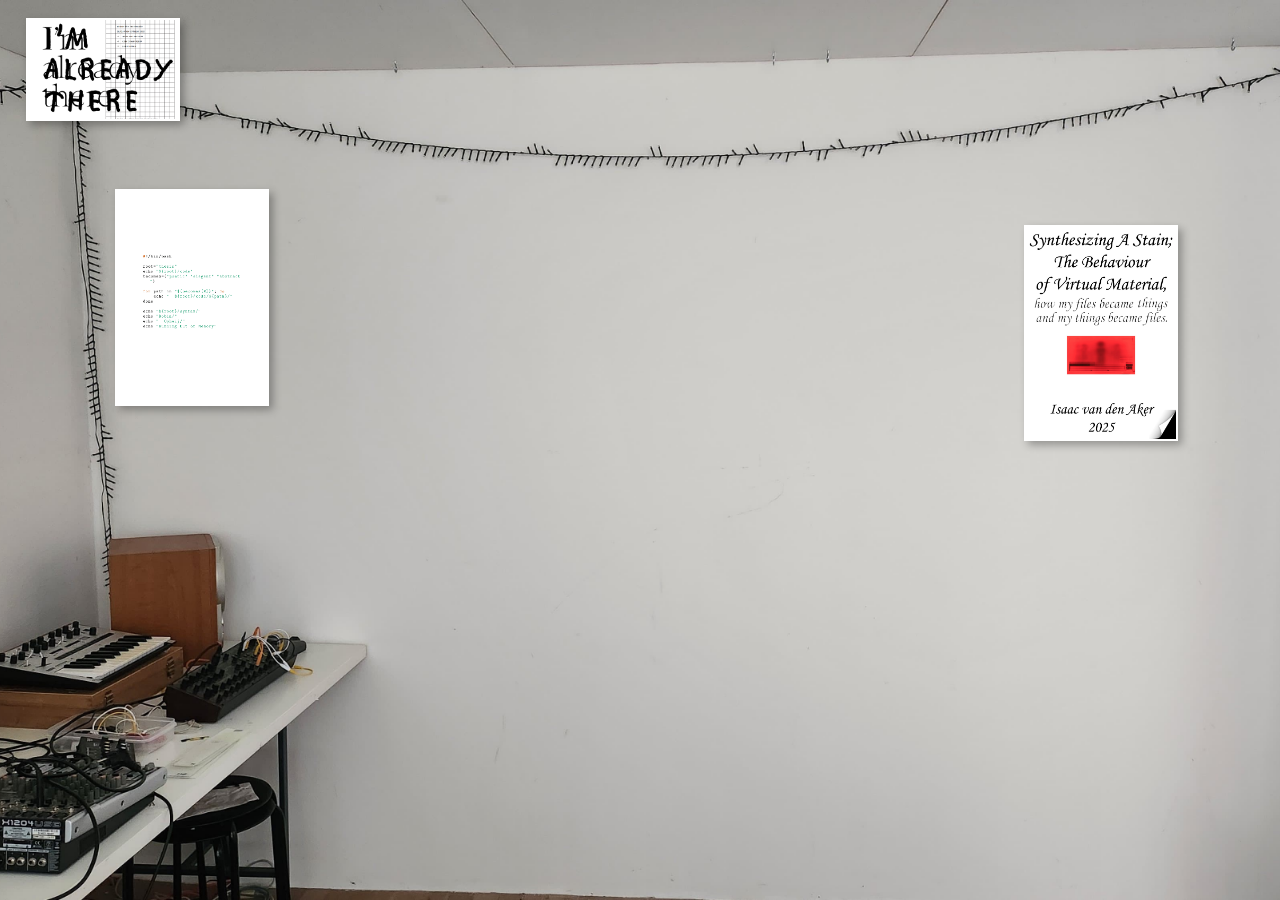
<file: index.html>
<!DOCTYPE html>
<html lang="en">
<head>
  <meta charset="UTF-8">
  <title>Virtual Wall</title>
  <link rel="stylesheet" href="style.css">
</head>
<body>
  <div class="wall">

    <div class="item" style="top: 2%; left: 2%;">
      <img src="assets/logo.png" alt="Decorative Image">
    </div>
    
    <a href="thesis-pdfs/Isaac.pdf" class="item" style="top: 25%; left: 80%;">
      <img src="assets/Isaacs.jpg" alt="Picture 1">
    </a>

    <a href="thesis-folder/robin/binbash.html" class="item" style="top: 21%; left: 9%;">
      <img src="assets/robinCover.png" alt="Picture 2">
    </a>

  </div>
</body>
</html>
</file>
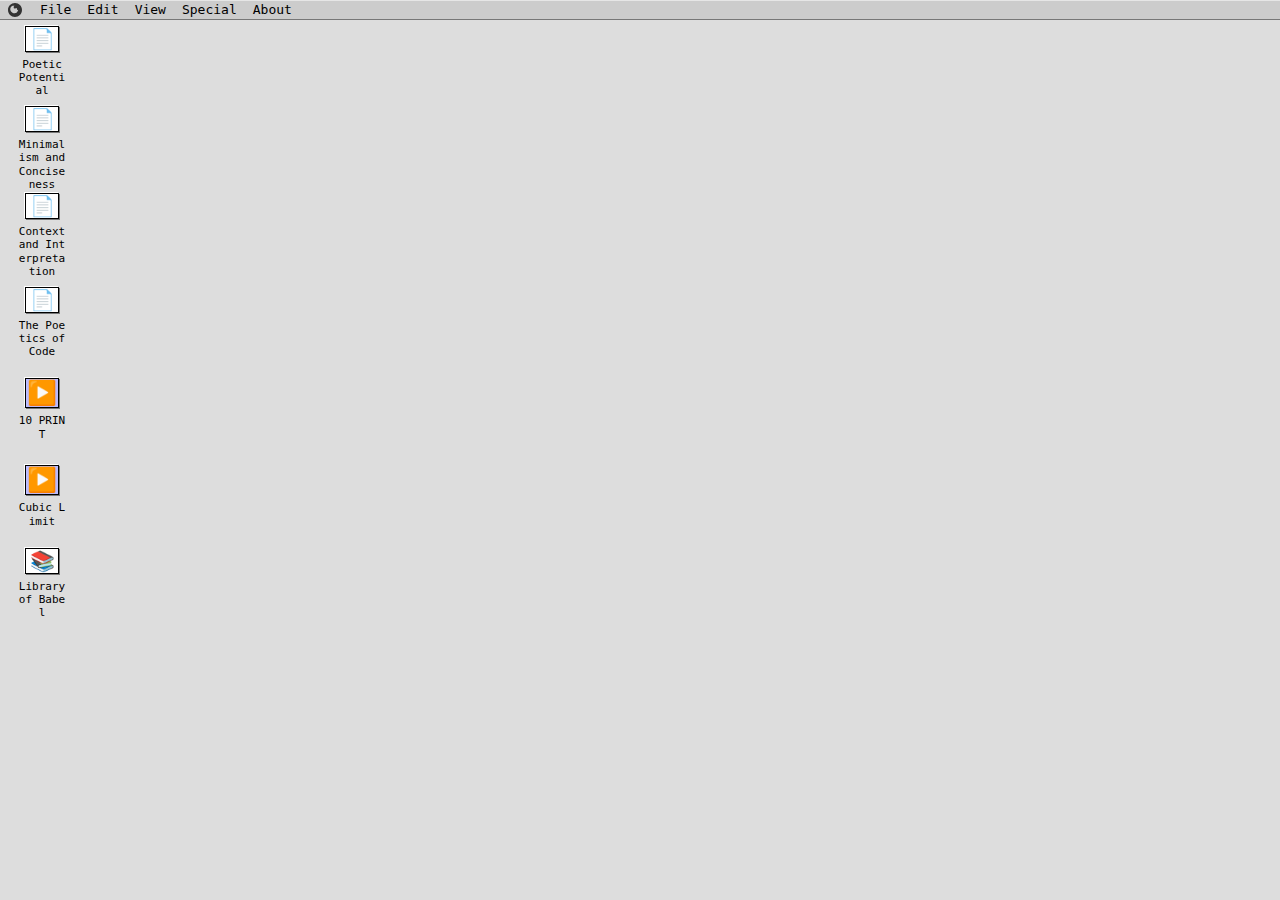
<file: thesis-folder/Robin Backup/binbash.html>
<!DOCTYPE html>
<html lang="en">
<head>
    <meta charset="UTF-8">
    <meta name="viewport" content="width=device-width, initial-scale=1.0">
    <title>BinBash</title>
      <link rel="stylesheet" href="css/styles.css">
    </head>
<body>
    <div id="menu-bar">
        <!-- Apple Logo SVG -->
        <svg class="apple-logo" viewBox="0 0 100 100">
            <path d="M50 0C22.4 0 0 22.4 0 50s22.4 50 50 50 50-22.4 50-50S77.6 0 50 0z M72.6 47.9c-0.1 2.9-0.8 5.7-1.9 8.3c-1.1 2.6-2.5 5-4.2 7.1c-1.7 2.1-3.7 4-5.9 5.5c-2.3 1.5-4.7 2.7-7.2 3.5c-2.6 0.8-5.3 1.2-8.1 1.2c-3.7 0-7.3-0.8-10.7-2.3c-3.4-1.5-6.5-3.6-9.2-6.2c-2.7-2.7-5-5.8-6.6-9.3c-1.7-3.5-2.5-7.3-2.5-11.2c0-4.6 0.9-8.7 2.8-12.3c1.9-3.6 4.5-6.5 7.9-8.7c3.4-2.2 7.2-3.3 11.4-3.3c3.2 0 6.3 0.6 9.3 1.9c3 1.3 5.7 3.1 8.1 5.4c2.4 2.3 4.3 4.9 5.8 7.9c1.5 3 2.5 6.2 3 9.7c0.2 1 0.3 2.1 0.4 3.1c0 0.1 0.1 0.3 0.1 0.4c0.1 0.5 0.1 0.9 0.1 1.4L72.6 47.9zM55.8 17.5c-0.8-0.2-1.6-0.3-2.5-0.3c-3.9 0-7 1.2-9.3 3.5c-2.3 2.4-3.5 5.5-3.5 9.4c0 0.9 0.1 1.9 0.3 2.8c0.2 0.9 0.5 1.7 0.9 2.5c0.4 0.8 0.9 1.5 1.6 2.1c0.7 0.6 1.4 1.1 2.2 1.4c0.8 0.4 1.7 0.6 2.6 0.7c0.9 0.1 1.9 0.2 2.8 0.2c3.9 0 7-1.2 9.3-3.5c2.3-2.4 3.5-5.5 3.5-9.4c0-0.9-0.1-1.9-0.3-2.8c-0.2-0.9-0.5-1.7-0.9-2.5c-0.4-0.8-0.9-1.5-1.6-2.1c-0.7-0.6-1.4-1.1-2.2-1.4c-0.8-0.4-1.7-0.6-2.6-0.7c-0.9-0.1-1.9-0.2-2.8-0.2L55.8 17.5z"/>
        </svg>
        <div class="menu-item" id="file-menu">
            File
            <div class="dropdown-content" id="file-dropdown">
                <div class="menu-sub-item" onclick="closeAllWindows()">Close All Windows</div>
                <div class="separator"></div>
                <div class="menu-sub-item" onclick="hideAllDropdowns()">Quit Finder</div>
            </div>
        </div>
        <div class="menu-item" id="edit-menu">Edit</div>
        <div class="menu-item" id="view-menu">View</div>
        <div class="menu-item" id="special-menu">Special</div>
        <div class="menu-item" id="about-menu">About</div>
    </div>

    <!-- Desktop Icons Container (for better positioning logic) -->
    <div id="desktop-icons-container">
        <!-- Icons will be dynamically injected here -->
    </div>

    <!-- About This Mac Modal -->
    <div id="aboutModal" class="modal" style="display: none;">
        <div class="modal-content">
            <div class="modal-close-button" onclick="closeModal('aboutModal')"></div>
            <div class="modal-title">About This Mac</div>
            <p>Poetic Potential - Thesis Viewer</p>
            <p>Version 6.08</p>
            <p>Built with HTML, CSS, and JavaScript</p>
            <p>&copy; 2025 Robin Opheij</p>
            <button onclick="closeModal('aboutModal')">OK</button>
        </div>
    </div>

    <script src="scripts/script.js"></script>

   </body>
</html>
</file>
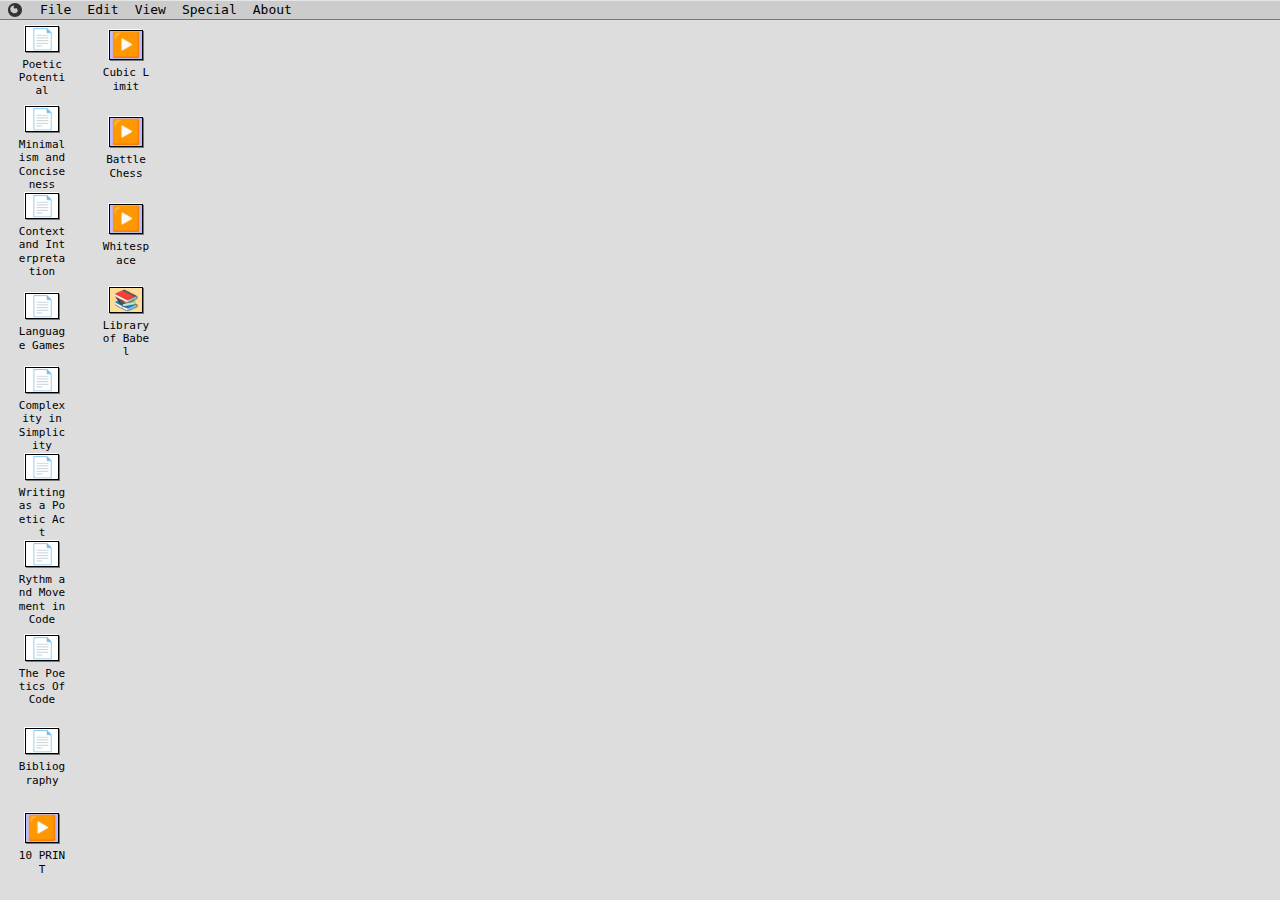
<file: thesis-folder/robin/binbash.html>
<!DOCTYPE html>
<html lang="en">
<head>
    <meta charset="UTF-8">
    <meta name="viewport" content="width=device-width, initial-scale=1.0">
    <title>BinBash</title>
    <link rel="stylesheet" href="css/styles.css">
</head>
<body>
    <div id="menu-bar">
        <svg class="apple-logo" viewBox="0 0 100 100" onclick="window.app.openAppleLink()">
            <path d="M50 0C22.4 0 0 22.4 0 50s22.4 50 50 50 50-22.4 50-50S77.6 0 50 0z M72.6 47.9c-0.1 2.9-0.8 5.7-1.9 8.3c-1.1 2.6-2.5 5-4.2 7.1c-1.7 2.1-3.7 4-5.9 5.5c-2.3 1.5-4.7 2.7-7.2 3.5c-2.6 0.8-5.3 1.2-8.1 1.2c-3.7 0-7.3-0.8-10.7-2.3c-3.4-1.5-6.5-3.6-9.2-6.2c-2.7-2.7-5-5.8-6.6-9.3c-1.7-3.5-2.5-7.3-2.5-11.2c0-4.6 0.9-8.7 2.8-12.3c1.9-3.6 4.5-6.5 7.9-8.7c3.4-2.2 7.2-3.3 11.4-3.3c3.2 0 6.3 0.6 9.3 1.9c3 1.3 5.7 3.1 8.1 5.4c2.4 2.3 4.3 4.9 5.8 7.9c1.5 3 2.5 6.2 3 9.7c0.2 1 0.3 2.1 0.4 3.1c0 0.1 0.1 0.3 0.1 0.4c0.1 0.5 0.1 0.9 0.1 1.4L72.6 47.9zM55.8 17.5c-0.8-0.2-1.6-0.3-2.5-0.3c-3.9 0-7 1.2-9.3 3.5c-2.3 2.4-3.5 5.5-3.5 9.4c0 0.9 0.1 1.9 0.3 2.8c0.2 0.9 0.5 1.7 0.9 2.5c0.4 0.8 0.9 1.5 1.6 2.1c0.7 0.6 1.4 1.1 2.2 1.4c0.8 0.4 1.7 0.6 2.6 0.7c0.9 0.1 1.9 0.2 2.8 0.2c3.9 0 7-1.2 9.3-3.5c2.3-2.4 3.5-5.5 3.5-9.4c0-0.9-0.1-1.9-0.3-2.8c-0.2-0.9-0.5-1.7-0.9-2.5c-0.4-0.8-0.9-1.5-1.6-2.1c-0.7-0.6-1.4-1.1-2.2-1.4c-0.8-0.4-1.7-0.6-2.6-0.7c-0.9-0.1-1.9-0.2-2.8-0.2L55.8 17.5z"/>
        </svg>
        <div class="menu-item" id="file-menu">
            File
            <div class="dropdown-content" id="file-dropdown">
                <div class="menu-sub-item" onclick="window.app.openAppleLink()">Go to main page</div>
                <div class="separator"></div>
                <div class="menu-sub-item" onclick="window.app.hideAllDropdowns()">Quit Finder</div>
            </div>
        </div>
        <div class="menu-item" id="edit-menu">Edit</div>
        <div class="menu-item" id="view-menu">View</div>
        <div class="menu-item" id="special-menu">Special</div>
        <div class="menu-item" id="about-menu" onclick="window.app.openModal('aboutModal')">About</div>
    </div>

    <div id="desktop-icons-container">
        </div>

    <div id="aboutModal" class="modal" style="display: none;">
        <div class="modal-content">
            <div class="modal-close-button" onclick="window.app.closeModal('aboutModal')"></div>
            <div class="modal-title">About This Mac</div>
            <p>Poetic Potential - Thesis Viewer</p>
            <p>Version 6.08</p>
            <p>Built with HTML, CSS, and JavaScript</p>
            <p>&copy; 2025 Robin Opheij</p>
            <button onclick="window.app.closeModal('aboutModal')">OK</button>
        </div>
    </div>

    <div id="messageModal" class="modal" style="display: none;">
        <div class="modal-content">
            <div class="modal-close-button" onclick="window.app.closeModal('messageModal')"></div>
            <div class="modal-title" id="messageModalTitle"></div>
            <p id="messageModalText"></p>
            <button onclick="window.app.closeModal('messageModal')">OK</button>
        </div>
    </div>

    <script src="scripts/utils.js"></script>
    <script src="scripts/tenPrint.js"></script>
    <script src="scripts/cubicLimit.js"></script>
    <script src="scripts/libraryOfBabel.js"></script>
    <script src="scripts/battleChess.js"></script>
    <script src="scripts/whitespace.js"></script>
    <script src="scripts/desktopItems.js"></script>
    <script src="scripts/main.js"></script>
</body>
</html>
</file>
<file: style.css>
html, body {
  margin: 0;
  padding: 0;
  height: 100%;
  overflow: hidden;
}

.wall {
  position: relative;
  width: 100vw;
  height: 100vh;
  background-image: url('assets/background.jpg');
  background-size: cover;
  background-position: center;
  background-repeat: no-repeat;
}

/* Each item on the wall */
.item {
  position: absolute;
  cursor: pointer;
}

/* Optional: style images */
.item img {
  max-width: 150px;
  border: 3px solid white;
  box-shadow: 2px 2px 10px rgba(0, 0, 0, 0.5);
  transition: transform 0.3s ease;
}

.item:hover img {
  transform: scale(1.05);
}

/* Optional: style text */
.item.text {
  font-family: 'Arial', sans-serif;
  font-size: 18px;
  background: rgba(255,255,255,0.7);
  padding: 10px 15px;
  border-radius: 10px;
  max-width: 200px;
}

.item img {
  transform: rotate(0deg) skew(deg);
  box-shadow: 4px 4px 8px rgba(0,0,0,0.3);
  border: 2px solid #fff;
}

.item.text {
  transform: rotate(0deg) skew(0deg);
  background-color: rgba(255, 255, 255, 0.7);
  padding: 10px;
  font-family: "Courier New", monospace;
  box-shadow: 2px 2px 6px rgba(0,0,0,0.2);
}
</file>
<file: thesis-folder/Robin Backup/css/styles.css>
/* General Body Styling - Mac OS 6.08 Desktop Look */
body {
    font-family: 'Monaco', 'Lucida Console', 'Andale Mono', monospace; /* Classic monospace font */
    background-color: #DDDDDD; /* Light gray desktop background */
    margin: 0;
    overflow: hidden; /* Prevent body scroll, content scrolls within windows */
    user-select: none; /* Prevent text selection for a more app-like feel */
    cursor: default; /* Default cursor for desktop */
    min-height: 100vh; /* Ensure body takes full viewport height */
    position: relative; /* For absolute positioning of windows and icons */
}

/* Menu Bar Styling */
#menu-bar {
    position: absolute;
    top: 0;
    left: 0;
    width: 100%;
    height: 20px; /* Standard Mac OS 6.08 menu bar height */
    background-color: #CCCCCC; /* Menu bar gray */
    border-bottom: 1px solid #777777; /* Darker bottom border */
    display: flex;
    align-items: center;
    padding-left: 8px; /* Padding for Apple logo */
    box-sizing: border-box;
    font-size: 13px; /* Standard menu font size */
    z-index: 10000; /* Ensure it's on top of everything */
    box-shadow: 0 1px 0 rgba(255, 255, 255, 0.5) inset; /* Top light highlight */
}

.menu-item {
    padding: 0 8px;
    cursor: pointer;
    position: relative;
    height: 100%;
    display: flex;
    align-items: center;
}

.menu-item:hover {
    background-color: #0000AA; /* Blue highlight on hover */
    color: white;
}

/* Apple Logo (svg, inline) */
.apple-logo {
    width: 14px;
    height: 14px;
    fill: #333333; /* Dark gray for logo */
    margin-right: 10px;
}

/* Dropdown Menu Styling */
.dropdown-content {
    display: none;
    position: absolute;
    background-color: #CCCCCC;
    min-width: 160px;
    box-shadow: 2px 2px 0 #333333;
    border: 1px solid #000000;
    z-index: 1; /* Within the menu-bar z-index context */
    top: 100%; /* Position below the menu item */
    left: 0;
    padding: 2px 0;
}

.dropdown-content .menu-sub-item {
    color: black;
    padding: 4px 10px;
    text-decoration: none;
    display: block;
    cursor: pointer;
    white-space: nowrap;
}

.dropdown-content .menu-sub-item:hover {
    background-color: #0000AA;
    color: white;
}

/* Separator for dropdowns */
.dropdown-content .separator {
    height: 1px;
    background-color: #777777;
    margin: 4px 0;
    border-bottom: 1px solid #FFFFFF;
}

/* Desktop Icon Styling */
.desktop-icon {
    position: absolute;
    width: 64px; /* Standard icon size */
    height: 64px; /* Standard icon size */
    padding: 5px;
    text-align: center;
    cursor: pointer;
    display: flex;
    flex-direction: column;
    align-items: center;
    justify-content: center;
    box-sizing: border-box;
    z-index: 10; /* Below windows, above desktop */
}

.desktop-icon:hover .icon-label {
    background-color: #0000AA; /* Blue background on hover */
    color: white;
}

.desktop-icon.selected .icon-label {
    background-color: #0000AA; /* Blue background when selected */
    color: white;
}

.desktop-icon-image {
    width: 32px; /* Image size */
    height: 32px; /* Image size */
    background-color: #FFFFFF; /* White background for document icon */
    border: 1px solid #000000;
    box-shadow: 1px 1px 0 #777777, -1px -1px 0 #FFFFFF;
    margin-bottom: 5px;
    display: flex;
    align-items: center;
    justify-content: center;
    font-size: 20px; /* For the '📄' emoji or other icon */
}

/* Specific icon style for program */
.desktop-icon-image.program-icon {
    background-color: #BBBBFF; /* Lighter blue for program icon */
    font-size: 24px; /* Larger for '▶️' emoji */
}


.icon-label {
    font-size: 11px;
    word-break: break-all;
    line-height: 1.2;
    padding: 1px 2px;
}


/* Window Styling */
.window {
    position: absolute;
    background-color: #CCCCCC; /* Window background gray */
    border: 1px solid #000000; /* Dark border */
    box-shadow: 2px 2px 0 #333333; /* Shadow for depth */
    min-width: 200px;
    min-height: 100px;
    /* Initial position will be set by JS dynamically */
    resize: both; /* Allow resizing */
    overflow: hidden; /* Hide content overflow initially */
    z-index: 999; /* Below menu bar, but on top of other windows */
}

.window-title-bar {
    background-color: #0000AA; /* Blue title bar */
    color: white;
    padding: 2px 4px;
    font-size: 13px;
    height: 18px; /* Standard height */
    display: flex;
    align-items: center;
    justify-content: space-between;
    border-bottom: 1px solid #000066; /* Darker blue bottom border */
    cursor: grab; /* Grab cursor for dragging */
    box-shadow: 0 1px 0 rgba(255, 255, 255, 0.3) inset; /* Light highlight */
}

.window-title-bar:active {
    cursor: grabbing; /* Grabbing cursor when active */
}

.window-title {
    white-space: nowrap;
    overflow: hidden;
    text-overflow: ellipsis;
    padding-left: 20px; /* Space for close button */
    flex-grow: 1; /* Allows title to take available space */
}

.window-buttons {
    display: flex;
    align-items: center;
    height: 100%;
}

.window-close-button {
    width: 10px;
    height: 10px;
    background-color: #CCCCCC; /* Gray button */
    border: 1px solid #000000; /* Black border */
    box-shadow: 1px 1px 0 #777777, -1px -1px 0 #FFFFFF; /* Highlight/shadow */
    cursor: pointer;
    margin-right: 4px;
    position: relative;
    display: flex;
    justify-content: center;
    align-items: center;
    font-size: 10px;
    line-height: 1;
    text-align: center;
    color: #000;
}

.window-close-button:hover {
    background-color: #BBBBBB;
}

.window-close-button::before {
    content: "\00D7"; /* Multiplication sign for close */
    position: absolute;
    top: -1px;
}

.window-content {
    padding: 8px;
    background-color: white; /* Content area is white */
    border: 1px solid #777777; /* Inner border */
    margin: 4px;
    overflow-y: auto; /* Scrollable content */
    height: calc(100% - 36px); /* Adjust height for title bar and margins */
    box-sizing: border-box;
    font-size: 13px;
    line-height: 1.4;
    color: #333333;
}

.window-content h1, .window-content h2, .window-content h3 {
    font-family: 'Chicago', sans-serif; /* A classic Mac font for headings */
    font-size: 16px;
    margin-top: 1em;
    margin-bottom: 0.5em;
    color: #000;
}
.window-content p {
    margin-bottom: 1em;
}

/* Canvas for 10 PRINT program */
.program-canvas {
    display: block; /* Remove extra space below canvas */
    background-color: #0000AA; /* Blue background for the program */
    width: 100%; /* Make canvas fill its container */
    height: 100%;
    /* Keep pixelated font for the text on canvas */
    font-family: 'Monaco', 'Lucida Console', 'Andale Mono', monospace;
    color: white; /* White text on canvas */
    text-rendering: optimizeSpeed; /* Try to keep pixelated look */
    image-rendering: crisp-edges; /* For pixel art */
    image-rendering: -moz-crisp-edges;
    image-rendering: -webkit-optimize-contrast;
}


/* Modal for About This Mac */
.modal {
    display: none; /* Hidden by default */
    position: fixed; /* Stay in place */
    z-index: 2000; /* Sit on top */
    left: 0;
    top: 0;
    width: 100%; /* Full width */
    height: 100%; /* Full height */
    background-color: rgba(0,0,0,0.4); /* Black w/ opacity */
    justify-content: center;
    align-items: center;
}

.modal-content {
    background-color: #CCCCCC;
    border: 1px solid #000000;
    box-shadow: 2px 2px 0 #333333;
    padding: 20px;
    width: 300px;
    text-align: center;
    position: relative;
}

.modal-close-button {
    position: absolute;
    top: 5px;
    right: 5px;
    width: 16px;
    height: 16px;
    background-color: #CCCCCC;
    border: 1px solid #000000;
    box-shadow: 1px 1px 0 #777777, -1px -1px 0 #FFFFFF;
    cursor: pointer;
    display: flex;
    justify-content: center;
    align-items: center;
    font-size: 14px;
    line-height: 1;
    text-align: center;
    color: #000;
}
.modal-close-button:hover {
    background-color: #BBBBBB;
}
.modal-title {
    font-family: 'Chicago', sans-serif;
    font-size: 18px;
    margin-bottom: 15px;
}
.modal p {
    margin-bottom: 10px;
    font-size: 13px;
}
.modal button {
    background-color: #CCCCCC;
    border: 1px solid #000000;
    box-shadow: 1px 1px 0 #777777, -1px -1px 0 #FFFFFF;
    padding: 5px 15px;
    cursor: pointer;
    font-family: 'Monaco', monospace;
    font-size: 13px;
    margin-top: 15px;
}
.modal button:active {
    box-shadow: 0 0 0 transparent; /* No shadow on click */
    transform: translate(1px, 1px); /* Slight movement for pressed look */
}

/* Scrollbar Styling (Webkit - Chrome, Safari) */
.window-content::-webkit-scrollbar {
    width: 12px; /* Width of the vertical scrollbar */
}

.window-content::-webkit-scrollbar-track {
    background: #DDDDDD; /* Track color */
    border: 1px solid #AAAAAA; /* Border around the track */
}

.window-content::-webkit-scrollbar-thumb {
    background: #AAAAAA; /* Thumb color */
    border: 1px solid #777777; /* Border around the thumb */
    box-shadow: 1px 1px 0 #BBBBBB inset, -1px -1px 0 #777777 inset; /* Inner bevel effect */
}

.window-content::-webkit-scrollbar-thumb:hover {
    background: #999999; /* Darker thumb on hover */
}

/* Scrollbar corner (Webkit - Chrome, Safari) */
.window-content::-webkit-scrollbar-corner {
    background: #DDDDDD; /* Corner color */
}

/* For Firefox */
.window-content {
    scrollbar-width: thin;
    scrollbar-color: #AAAAAA #DDDDDD;
}
</file>
<file: thesis-folder/robin/css/styles.css>
/* General Body Styling - Mac OS 6.08 Desktop Look */
body {
    font-family: 'Monaco', 'Lucida Console', 'Andale Mono', monospace; /* Classic monospace font */
    background-color: #DDDDDD; /* Light gray desktop background */
    margin: 0;
    overflow: auto; /* Changed from 'hidden' to 'auto' to allow scrolling when content overflows */
    user-select: none; /* Prevent text selection for a more app-like feel */
    cursor: default; /* Default cursor for desktop */
    min-height: 100vh; /* Ensure body takes full viewport height */
    position: relative; /* For absolute positioning of windows and icons */
}

/* Menu Bar Styling */
#menu-bar {
    position: absolute;
    top: 0;
    left: 0;
    width: 100%;
    height: 20px; /* Standard Mac OS 6.08 menu bar height */
    background-color: #CCCCCC; /* Menu bar gray */
    border-bottom: 1px solid #777777; /* Darker bottom border */
    display: flex;
    align-items: center;
    padding-left: 8px; /* Padding for Apple logo */
    box-sizing: border-box;
    font-size: 13px; /* Standard menu font size */
    z-index: 10000; /* Ensure it's on top of everything */
    box-shadow: 0 1px 0 rgba(255, 255, 255, 0.5) inset; /* Top light highlight */
}

.menu-item {
    padding: 0 8px;
    cursor: pointer;
    position: relative;
    height: 100%;
    display: flex;
    align-items: center;
}

.menu-item:hover {
    background-color: #0000AA; /* Blue highlight on hover */
    color: white;
}

/* Apple Logo (svg, inline) */
.apple-logo {
    width: 14px;
    height: 14px;
    fill: #333333; /* Dark gray for logo */
    margin-right: 10px;
}

/* Dropdown Menu Styling */
.dropdown-content {
    display: none;
    position: absolute;
    background-color: #CCCCCC;
    min-width: 160px;
    box-shadow: 2px 2px 0 #333333;
    border: 1px solid #000000;
    z-index: 1; /* Within the menu-bar z-index context */
    top: 100%; /* Position below the menu item */
    left: 0;
    padding: 2px 0;
}

.dropdown-content .menu-sub-item {
    color: black;
    padding: 4px 10px;
    text-decoration: none;
    display: block;
    cursor: pointer;
    white-space: nowrap;
}

.dropdown-content .menu-sub-item:hover {
    background-color: #0000AA;
    color: white;
}

/* Separator for dropdowns */
.dropdown-content .separator {
    height: 1px;
    background-color: #777777;
    margin: 4px 0;
    border-bottom: 1px solid #FFFFFF;
}

/* Desktop Icon Styling */
.desktop-icon {
    position: absolute;
    width: 64px; /* Standard icon size */
    height: 64px; /* Standard icon size */
    padding: 5px;
    text-align: center;
    cursor: pointer;
    display: flex;
    flex-direction: column;
    align-items: center;
    justify-content: center;
    box-sizing: border-box;
    z-index: 10; /* Below windows, above desktop */
}

.desktop-icon:hover .icon-label {
    background-color: #0000AA; /* Blue background on hover */
    color: white;
}

.desktop-icon.selected .icon-label {
    background-color: #0000AA; /* Blue background when selected */
    color: white;
}

.desktop-icon-image {
    width: 32px; /* Image size */
    height: 32px; /* Image size */
    background-color: #FFFFFF; /* White background for document icon */
    border: 1px solid #000000;
    box-shadow: 1px 1px 0 #777777, -1px -1px 0 #FFFFFF;
    margin-bottom: 5px;
    display: flex;
    align-items: center;
    justify-content: center;
    font-size: 20px; /* For the '📄' emoji */
}

/* Specific icon style for program */
.desktop-icon-image.program-icon {
    background-color: #BBBBFF; /* Lighter blue for program icon */
    font-size: 24px; /* Larger for '▶️' emoji */
}

/* Specific icon style for launcher */
.desktop-icon-image.launcher-icon {
    background-color: #FFDD99; /* Yellowish for launcher icon */
    font-size: 20px;
}


.icon-label {
    font-size: 11px;
    word-break: break-all;
    line-height: 1.2;
    padding: 1px 2px;
}


/* Window Styling */
.window {
    position: absolute;
    background-color: #CCCCCC; /* Window background gray */
    border: 1px solid #000000; /* Dark border */
    box-shadow: 2px 2px 0 #333333; /* Shadow for depth */
    min-width: 200px;
    min-height: 100px;
    /* Initial position will be set by JS dynamically */
    resize: both; /* Allow resizing */
    overflow: hidden; /* Hide content overflow initially */
    z-index: 999; /* Below menu bar, but on top of other windows */
}

.window-title-bar {
    background-color: #0000AA; /* Blue title bar */
    color: white;
    padding: 2px 4px;
    font-size: 13px;
    height: 18px; /* Standard height */
    display: flex;
    align-items: center;
    justify-content: space-between;
    border-bottom: 1px solid #000066; /* Darker blue bottom border */
    cursor: grab; /* Grab cursor for dragging */
    box-shadow: 0 1px 0 rgba(255, 255, 255, 0.3) inset; /* Light highlight */
}

.window-title-bar:active {
    cursor: grabbing; /* Grabbing cursor when active */
}

.window-title {
    white-space: nowrap;
    overflow: hidden;
    text-overflow: ellipsis;
    padding-left: 20px; /* Space for close button */
    flex-grow: 1; /* Allows title to take available space */
}

.window-buttons {
    display: flex;
    align-items: center;
    height: 100%;
}

.window-close-button {
    width: 10px;
    height: 10px;
    background-color: #CCCCCC; /* Gray button */
    border: 1px solid #000000; /* Black border */
    box-shadow: 1px 1px 0 #777777, -1px -1px 0 #FFFFFF; /* Highlight/shadow */
    cursor: pointer;
    margin-right: 4px;
    position: relative;
    display: flex;
    justify-content: center;
    align-items: center;
    font-size: 10px;
    line-height: 1;
    text-align: center;
    color: #000;
}

.window-close-button:hover {
    background-color: #BBBBBB;
}

.window-close-button::before {
    content: "\00D7"; /* Multiplication sign for close */
    position: absolute;
    top: -1px;
}

.window-content {
    padding: 8px;
    background-color: white; /* Content area is white */
    border: 1px solid #777777; /* Inner border */
    margin: 4px;
    overflow-y: auto; /* Scrollable content */
    height: calc(100% - 36px); /* Adjust height for title bar and margins */
    box-sizing: border-box;
    font-size: 13px;
    line-height: 1.4;
    color: #333333;
}

/* Removed iframe specific styles */


.window-content h1, .window-content h2, .window-content h3 {
    font-family: 'Chicago', sans-serif; /* A classic Mac font for headings */
    font-size: 16px;
    margin-top: 1em;
    margin-bottom: 0.5em;
    color: #000;
}
.window-content p {
    margin-bottom: 1em;
}

/* Styling for references */
.window-content .section-title {
    font-family: 'Chicago', sans-serif;
    font-size: 14px;
    margin-top: 2em;
    margin-bottom: 0.8em;
    font-weight: bold;
    border-bottom: 1px solid #000; /* Underline for section title */
    padding-bottom: 2px;
}

.window-content .reference-item {
    font-size: 0.9em; /* Smaller font size for references */
    margin-left: 1em; /* Indent references */
    margin-bottom: 0.5em; /* Spacing between references */
    line-height: 1.3;
}

.window-content .reference-link {
    font-size: 0.8em; /* Even smaller for inline links */
    text-decoration: underline; /* Underline for links */
    color: #0000AA; /* Blue link color */
    cursor: pointer;
}
.window-content .reference-link:hover {
    color: #0000FF; /* Darker blue on hover */
}


/* Canvas for programs */
.program-canvas {
    display: block; /* Remove extra space below canvas */
    background-color: #0000AA; /* Blue background for the program */
    width: 100%; /* Make canvas fill its container */
    height: 100%;
    /* Keep pixelated font for the text on canvas */
    font-family: 'Monaco', 'Lucida Console', 'Andale Mono', monospace;
    color: white; /* White text on canvas */
    text-rendering: optimizeSpeed; /* Try to keep pixelated look */
    image-rendering: crisp-edges; /* For pixel art */
    image-rendering: -moz-crisp-edges;
    image-rendering: -webkit-optimize-contrast;
}


/* Modal for About This Mac */
.modal {
    display: none; /* Hidden by default */
    position: fixed; /* Stay in place */
    z-index: 2000; /* Sit on top */
    left: 0;
    top: 0;
    width: 100%; /* Full width */
    height: 100%; /* Full height */
    background-color: rgba(0,0,0,0.4); /* Black w/ opacity */
    justify-content: center;
    align-items: center;
}

.modal-content {
    background-color: #CCCCCC;
    border: 1px solid #000000;
    box-shadow: 2px 2px 0 #333333;
    padding: 20px;
    width: 300px;
    text-align: center;
    position: relative;
}

.modal-close-button {
    position: absolute;
    top: 5px;
    right: 5px;
    width: 16px;
    height: 16px;
    background-color: #CCCCCC;
    border: 1px solid #000000;
    box-shadow: 1px 1px 0 #777777, -1px -1px 0 #FFFFFF;
    cursor: pointer;
    display: flex;
    justify-content: center;
    align-items: center;
    font-size: 14px;
    line-height: 1;
    text-align: center;
    color: #000;
}
.modal-close-button:hover {
    background-color: #BBBBBB;
}
.modal-title {
    font-family: 'Chicago', sans-serif;
    font-size: 18px;
    margin-bottom: 15px;
}
.modal p {
    margin-bottom: 10px;
    font-size: 13px;
}
.modal button {
    background-color: #CCCCCC;
    border: 1px solid #000000;
    box-shadow: 1px 1px 0 #777777, -1px -1px 0 #FFFFFF;
    padding: 5px 15px;
    cursor: pointer;
    font-family: 'Monaco', monospace;
    font-size: 13px;
    margin-top: 15px;
}
.modal button:active {
    box-shadow: 0 0 0 transparent; /* No shadow on click */
    transform: translate(1px, 1px); /* Slight movement for pressed look */
}

/* Scrollbar Styling (Webkit - Chrome, Safari) */
.window-content::-webkit-scrollbar {
    width: 12px; /* Width of the vertical scrollbar */
}

.window-content::-webkit-scrollbar-track {
    background: #DDDDDD; /* Track color */
    border: 1px solid #AAAAAA; /* Border around the track */
}

.window-content::-webkit-scrollbar-thumb {
    background: #AAAAAA; /* Thumb color */
    border: 1px solid #777777; /* Border around the thumb */
    box-shadow: 1px 1px 0 #BBBBBB inset, -1px -1px 0 #777777 inset; /* Inner bevel effect */
}

.window-content::-webkit-scrollbar-thumb:hover {
    background: #999999; /* Darker thumb on hover */
}

/* Scrollbar corner (Webkit - Chrome, Safari) */
.window-content::-webkit-scrollbar-corner {
    background: #DDDDDD; /* Corner color */
}

/* For Firefox */
.window-content {
    scrollbar-width: thin;
    scrollbar-color: #AAAAAA #DDDDDD;
}
</file>
